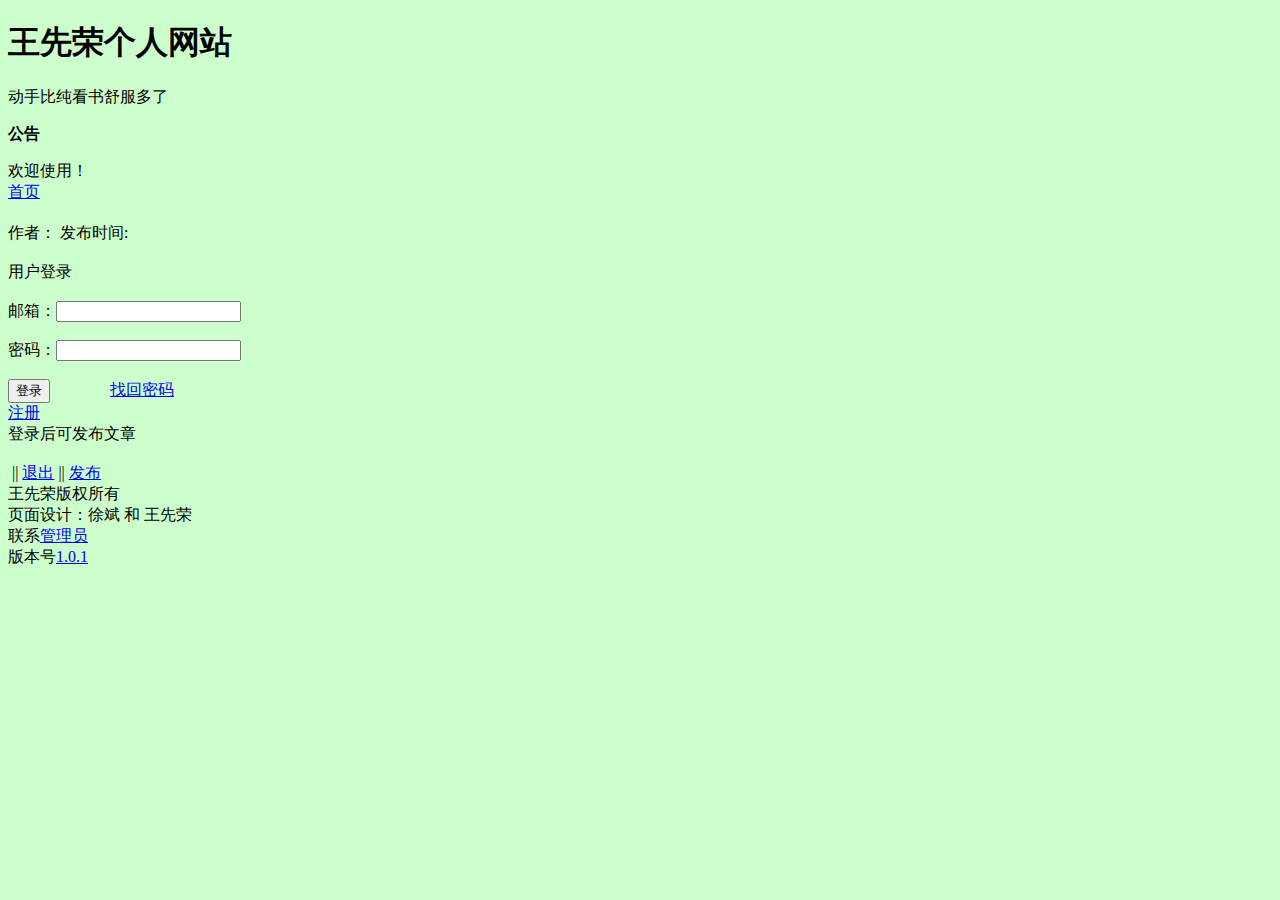
<file: src/main/resources/templates/index.html>
<!DOCTYPE html>
<html xmlns:th="http://www.thymeleaf.org">
<head>
    <meta http-equiv="Content-Type" content="text/html; charset=utf-8" />
    <title>王先荣网站_主页</title>
    <script type="application/javascript" th:src="@{/js/lib/jquery-1.7.1.min.js}"></script>
    <script type="application/javascript" th:src="@{/js/index.js}"></script>
    <script type="application/javascript" th:src="@{/js/login.js}"></script>
    <link type="text/css" rel="stylesheet" th:href="@{/css/index.css}"/>
    <link type="text/css" rel="stylesheet" th:href="@{/js/paging/css/page.css}"/>
    <script type="application/javascript" th:src="@{/js/paging/js/page.js}"></script>


</head>
<input type="hidden" th:value="${articleList.count}" id="count"/>
<body style="background:#CFC" onload="clipInit()">
	<div class="green"></div>
    
    <div class="box">
        <div class="header">
            <div class="header_content_up">
               <div class="header_content_left">
                  <h1>王先荣<wang>个人</wang>网站</h1>
                  <p>动手比纯看书舒服多了</p>
                </div>
               <div class="header_content_right">
                   <p class="advice_title"><strong>公告</strong></p>
                    <div class="advice_content">
                       欢迎使用！
                     </div>
               </div>
          	</div>
            <div class="header_content_below">
                <div class="header_content_navigation">
                    <a href="/index.html">首页</a>
                 </div>
            </div>
        </div>
        <div class="content">
        	<div class="content_content">
            <div class="content_content_one">
            	<div class="content_content_left">
                
                
                
                	<div class="article" th:each="article:${articleList.list}">
                        <h2><a th:href="'/article/details/'+${article.id}+'.html'"><span th:text="${article.title}"></span></a></h2>
                        <div class="article_authorAndTime">
                            <span>作者：</span><em th:text="${article.user.nickName}"></em>
                            <span>发布时间:</span><em th:text="${#dates.format(article.createTime,'yyyy-MM-dd')}"></em>
                        </div><br/>
                        <div th:text="${article.description}">
                        </div>
                    </div>

                    <div class="paging" id="clipDIV" th:if="${articleList.count>20}">
                    </div>
                
                
                </div>
                <div class="content_content_right">
                	<div class="content_content_right_loginAndRegister" th:if="${#lists.isEmpty(#httpServletRequest.getSession().getAttribute('user'))}">
                	<div class="content_content_right_login">
                    	<form action="#javascript:void(0)" method="post" class="register_form">
                        	<span>用户登录</span><br /><br />
                        	邮箱：<input type="text" name="email" id="email"/><br /><br />
                            密码：<input type="password" name="password" id="password"/><br/><br />
                            <input type="button" value="登录"  id="sub"/>&nbsp;&nbsp;&nbsp;&nbsp;&nbsp;&nbsp;&nbsp;&nbsp;&nbsp;&nbsp;&nbsp;&nbsp;&nbsp;&nbsp;
                            <a href="/user/findPwd.html" id="findPassword">找回密码</a>
                        </form>
                    </div>
                    <div class="content_content_right_register"><a href="/user/register.html">注册</a></div>
                    <div class="content_content_right_register">登录后可发布文章</div>
                	</div>
                    <div class="content_content_right_loginAndRegister" th:if="${!#lists.isEmpty(#httpServletRequest.getSession().getAttribute('user'))}">
                        <span th:text="'欢迎您：'+${#httpServletRequest.getSession().getAttribute('user').nickName}"></span><br/>&nbsp;||&nbsp;<a href="javascript:void(0)" id="logout">退出</a>&nbsp;||&nbsp;<a href="/article/publish.html">发布</a>
                    </div>
                </div>
                </div>
                
                
            </div>
        </div>
        <div class="fotter">
        	<div class="fotter_content">
            	<div class="fotter_content_copyright">
       		       王先荣版权所有<br/>
       			   页面设计：徐斌 和 王先荣
                </div>
                <div class="fotter_content_email">
                	联系<a href="#" id="feedback"><wang>管理员</wang></a>
                </div>
                <div class="fotter_content_version">
                	版本号<a href="/versions.html">1.0.1</a>
                </div>
            </div>
        </div>
    </div>
    
    <div class="green"></div>

</body>
</html>
</file>
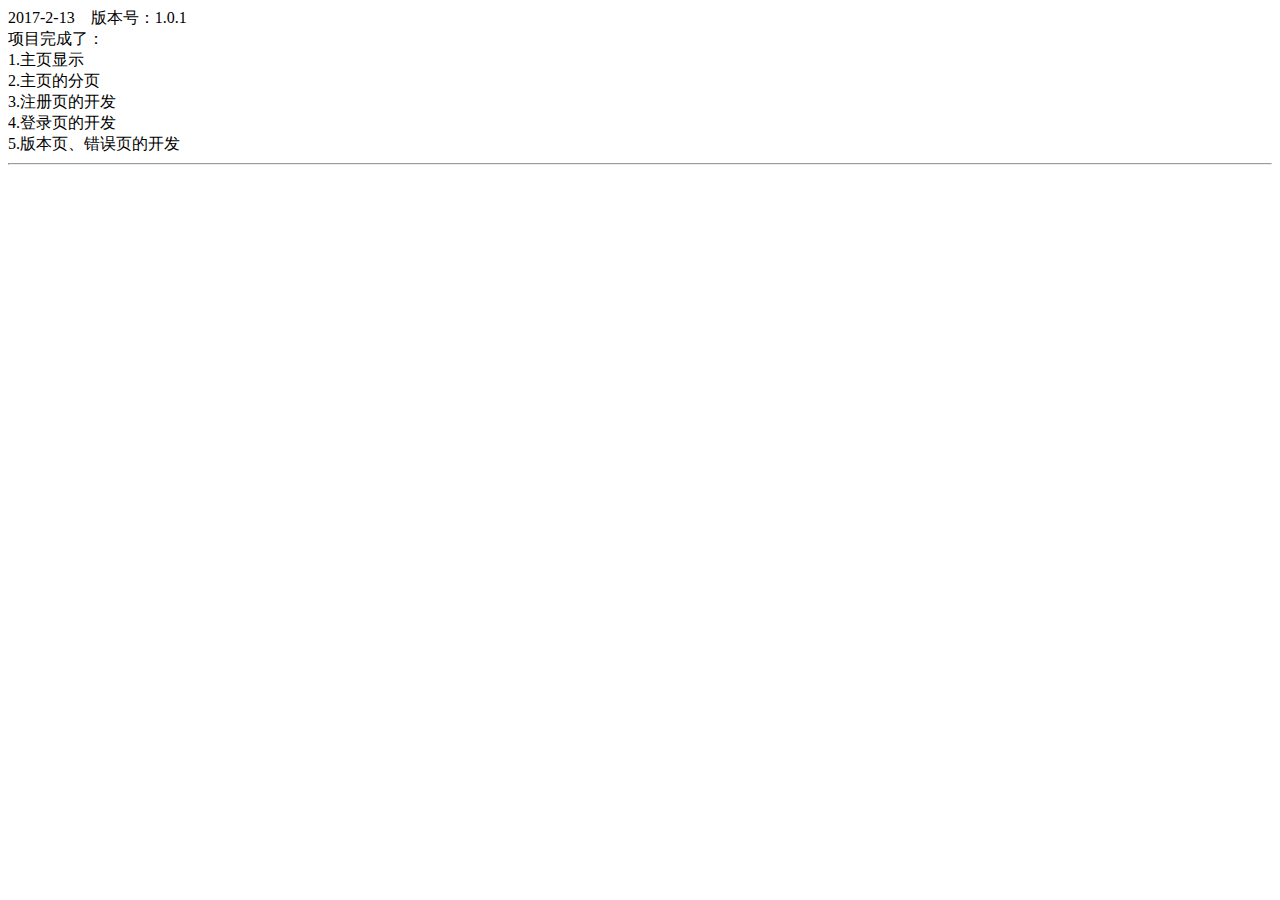
<file: src/main/resources/public/versions.html>
<!DOCTYPE html>
<html lang="en">
<head>
    <meta charset="UTF-8">
    <title>王先荣网站_版本页</title>
</head>
<body>
2017-2-13 &nbsp;&nbsp;&nbsp;版本号：1.0.1<br/>
项目完成了：<br/>
1.主页显示<br/>
2.主页的分页<br/>
3.注册页的开发<br/>
4.登录页的开发<br/>
5.版本页、错误页的开发
    <HR/>
</body>
</html>
</file>
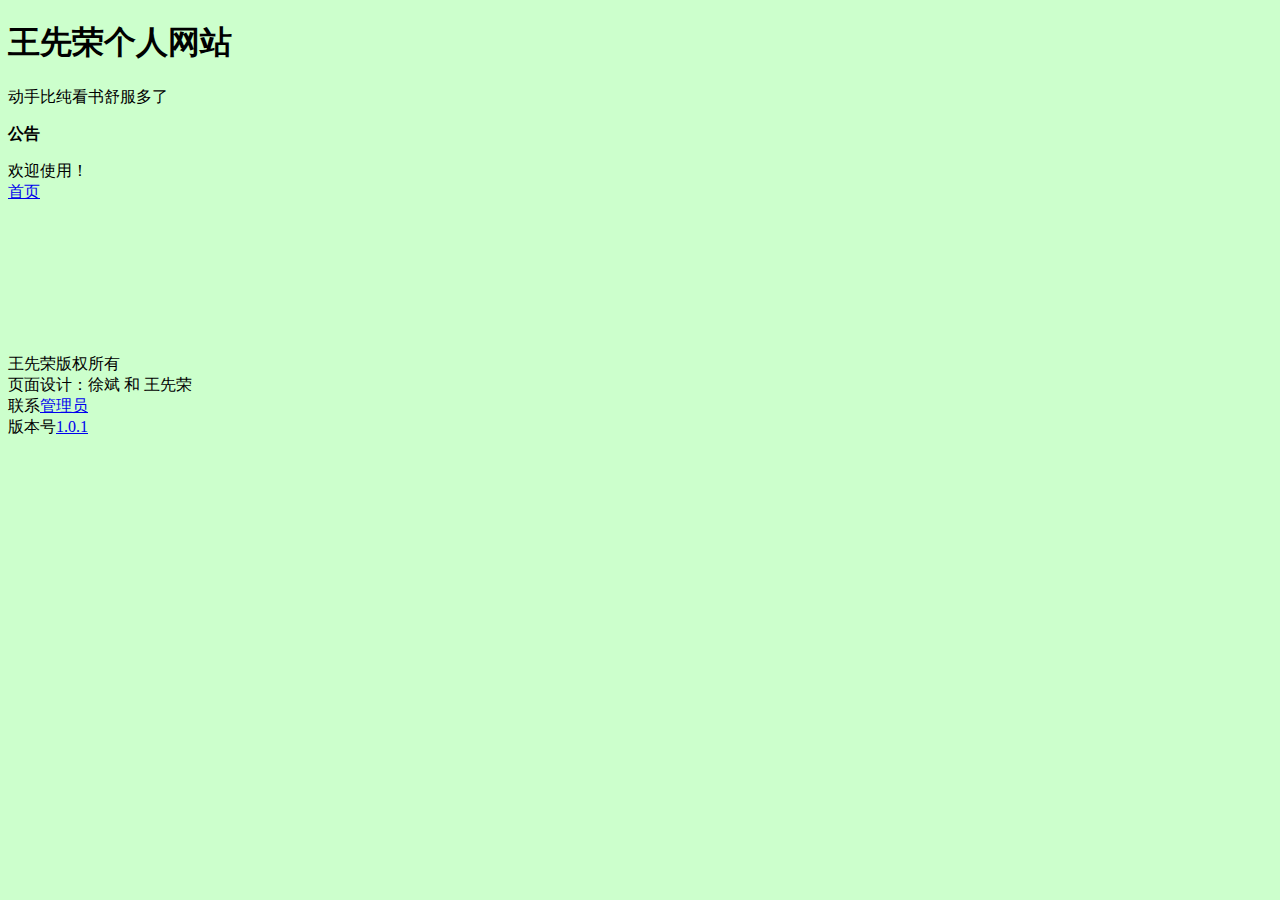
<file: src/main/resources/templates/articleDetails.html>
<!DOCTYPE html>
<html xmlns:th="http://www.thymeleaf.org">
<head>
    <meta http-equiv="Content-Type" content="text/html; charset=utf-8" />
    <title>王先荣网站_文章详情页</title>
    <script type="application/javascript" th:src="@{/js/lib/jquery-1.7.1.min.js}"></script>
    <script type="application/javascript" th:src="@{/js/index.js}"></script>
    <script type="application/javascript" th:src="@{/js/login.js}"></script>
    <link type="text/css" rel="stylesheet" th:href="@{/css/index.css}"/>
    <link rel="stylesheet" type="text/css" th:href="@{/js/editor/css/wangEditor.min.css}"/>


</head>
<body style="background:#CFC" >
	<div class="green"></div>
    
    <div class="box">
        <div class="header">
            <div class="header_content_up">
               <div class="header_content_left">
                  <h1>王先荣<wang>个人</wang>网站</h1>
                  <p>动手比纯看书舒服多了</p>
                </div>
               <div class="header_content_right">
                   <p class="advice_title"><strong>公告</strong></p>
                    <div class="advice_content">
                       欢迎使用！
                     </div>
               </div>
          	</div>
            <div class="header_content_below">
                <div class="header_content_navigation">
                    <a href="/index.html">首页</a>
                 </div>
            </div>
        </div>
        <div class="content">
        	<div class="content_content">
            <div class="content_content_one">

                <div class="details">
                    <h1 th:text="${article.title}"></h1><br/>
                    <h4 th:text="${article.description}"></h4>
                    <p th:text="${article.user.nickName}" style="float:right"></p><br/>
                    <p th:text="${#calendars.format(article.createTime,'yyyy-MM-dd HH:mm:ss')}"  style="float:right"></p><br/><br/>
                    <br/>
                    <br/>
                    <div th:utext="${article.text}">
                    </div>
                </div>



                </div>
            </div>
        </div>
        <div class="fotter">
        	<div class="fotter_content">
            	<div class="fotter_content_copyright">
       		       王先荣版权所有<br/>
       			   页面设计：徐斌 和 王先荣
                </div>
                <div class="fotter_content_email">
                	联系<a href="#" id="feedback"><wang>管理员</wang></a>
                </div>
                <div class="fotter_content_version">
                	版本号<a href="/versions.html">1.0.1</a>
                </div>
            </div>
        </div>
    </div>
    
    <div class="green"></div>

</body>
</html>
</file>
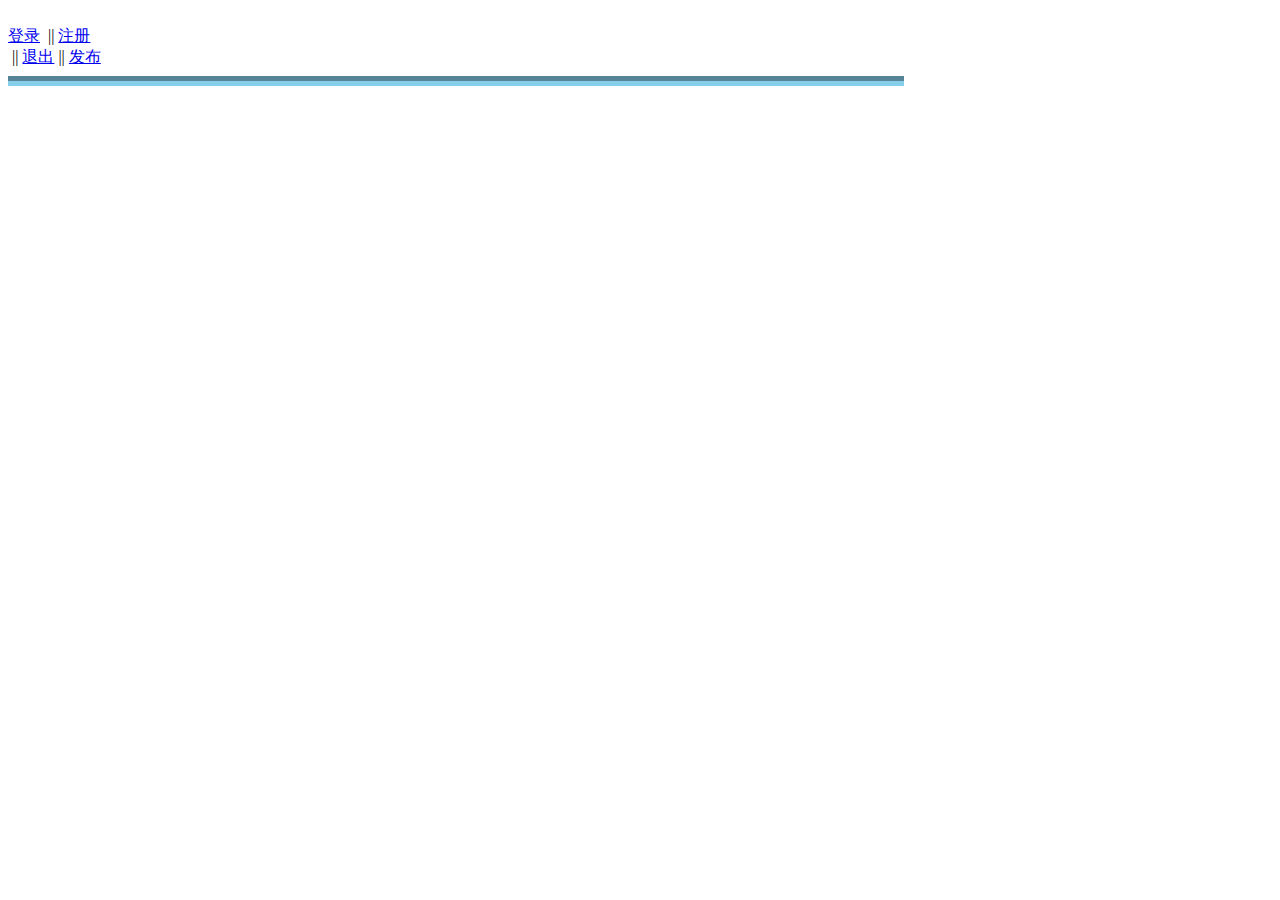
<file: src/main/resources/templates/articleDetails2.html>
<!DOCTYPE html>
<html xmlns:th="http://www.thymeleaf.org">
<head>
    <meta charset="UTF-8"/>
    <title>王先荣个人论坛_主页</title>
    <link rel="shortcut icon" type="image/ico" th:href="@{/images/logo.ico}"/>
    <script type="application/javascript" th:src="@{/js/lib/jquery-1.7.1.min.js}"></script>
    <link rel="stylesheet" type="text/css" th:href="@{/js/editor/dist/css/wangEditor.min.css}"/>
</head>
<body style="width:70%">
<div >
    <img th:src="@{/images/logo.png}"/>
    <br/>
    <div th:if="${#lists.isEmpty(#httpServletRequest.getSession().getAttribute('user'))}" >
        <a  href="/user/login.html">登录</a> &nbsp;||&nbsp;<a href="/user/register.html">注册</a>
    </div>
    <div th:if="${!#lists.isEmpty(#httpServletRequest.getSession().getAttribute('user'))}" >
        <span th:text="'欢迎您：'+${#httpServletRequest.getSession().getAttribute('user').nickName}"></span>&nbsp;||&nbsp;<a href="javascript:void(0)" id="logout">退出</a>&nbsp;||&nbsp;<a href="/article/publish.html">发布</a>
    </div>
    <hr style="height:10px;border:none;border-top:10px groove skyblue;" />
    <div>
        <h1 th:text="${article.title}"></h1>
        <p th:text="${article.user.nickName}"></p>
        <p th:text="${article.createTime}"></p><br/><br/>
        <div th:utext="${article.text}">

        </div>
    </div>
</div>
</body>
</html>
</file>
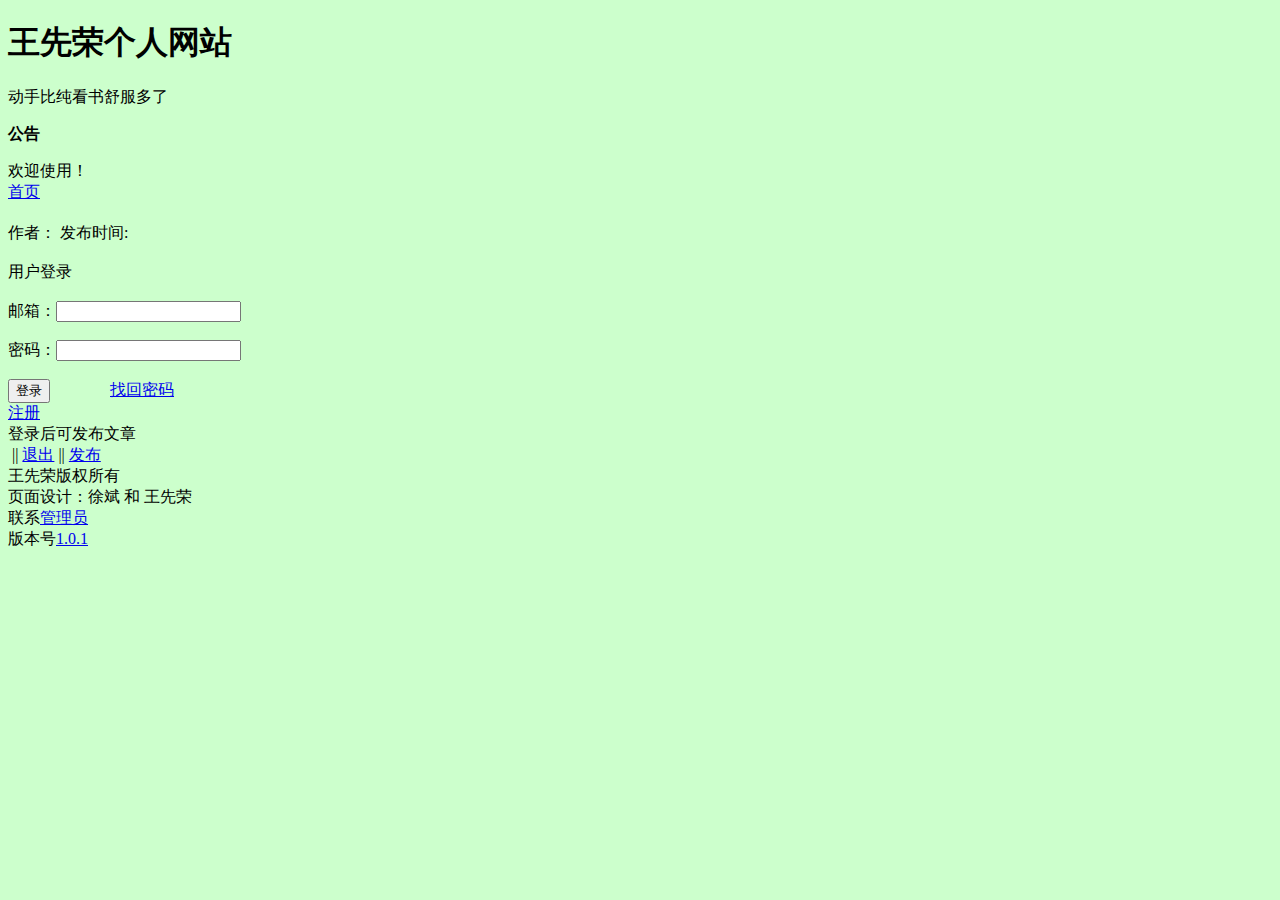
<file: src/main/resources/templates/feedback.html>
<!DOCTYPE html>
<html xmlns:th="http://www.thymeleaf.org">
<head>
    <meta http-equiv="Content-Type" content="text/html; charset=utf-8" />
    <title>王先荣网站_主页</title>
    <script type="application/javascript" th:src="@{/js/lib/jquery-1.7.1.min.js}"></script>
    <script type="application/javascript" th:src="@{/js/index.js}"></script>
    <script type="application/javascript" th:src="@{/js/login.js}"></script>
    <link type="text/css" rel="stylesheet" th:href="@{/css/index.css}"/>
    <link type="text/css" rel="stylesheet" th:href="@{/js/paging/css/page.css}"/>
    <script type="application/javascript" th:src="@{/js/paging/js/page.js}"></script>


</head>
<input type="hidden" th:value="${articleList.count}" id="count"/>
<body style="background:#CFC" onload="clipInit()">
	<div class="green"></div>
    
    <div class="box">
        <div class="header">
            <div class="header_content_up">
               <div class="header_content_left">
                  <h1>王先荣<wang>个人</wang>网站</h1>
                  <p>动手比纯看书舒服多了</p>
                </div>
               <div class="header_content_right">
                   <p class="advice_title"><strong>公告</strong></p>
                    <div class="advice_content">
                       欢迎使用！
                     </div>
               </div>
          	</div>
            <div class="header_content_below">
                <div class="header_content_navigation">
                    <a href="/index.html">首页</a>
                 </div>
            </div>
        </div>
        <div class="content">
        	<div class="content_content">
            <div class="content_content_one">
            	<div class="content_content_left">
                
                
                
                	<div class="article" th:each="article:${articleList.list}">
                        <h2><a th:href="'/article/details/'+${article.id}+'.html'"><span th:text="${article.title}"></span></a></h2>
                        <div class="article_authorAndTime">
                            <span>作者：</span><em th:text="${article.user.nickName}"></em>
                            <span>发布时间:</span><em th:text="${#dates.format(article.createTime,'yyyy-MM-dd')}"></em>
                        </div><br/>
                        <div th:text="${article.description}">
                        </div>
                    </div>

                    <div class="paging" id="clipDIV" th:if="${articleList.count>20}">
                    </div>
                
                
                </div>
                <div class="content_content_right">
                	<div class="content_content_right_loginAndRegister" th:if="${#lists.isEmpty(#httpServletRequest.getSession().getAttribute('user'))}">
                	<div class="content_content_right_login">
                    	<form action="#javascript:void(0)" method="post" class="register_form">
                        	<span>用户登录</span><br /><br />
                        	邮箱：<input type="text" name="email" id="email"/><br /><br />
                            密码：<input type="password" name="password" id="password"/><br/><br />
                            <input type="button" value="登录"  id="sub"/>&nbsp;&nbsp;&nbsp;&nbsp;&nbsp;&nbsp;&nbsp;&nbsp;&nbsp;&nbsp;&nbsp;&nbsp;&nbsp;&nbsp;
                            <a href="/user/findPwd.html" id="findPassword">找回密码</a>
                        </form>
                    </div>
                    <div class="content_content_right_register"><a href="/user/register.html">注册</a></div>
                    <div class="content_content_right_register">登录后可发布文章</div>
                	</div>
                    <div class="content_content_right_loginAndRegister" th:if="${!#lists.isEmpty(#httpServletRequest.getSession().getAttribute('user'))}">
                        <span th:text="'欢迎您：'+${#httpServletRequest.getSession().getAttribute('user').nickName}"></span>&nbsp;||&nbsp;<a href="javascript:void(0)" id="logout">退出</a>&nbsp;||&nbsp;<a href="/article/publish.html">发布</a>
                    </div>
                </div>
                </div>
                
                
            </div>
        </div>
        <div class="fotter">
        	<div class="fotter_content">
            	<div class="fotter_content_copyright">
       		       王先荣版权所有<br/>
       			   页面设计：徐斌 和 王先荣
                </div>
                <div class="fotter_content_email">
                	联系<a href="#" id="feedback"><wang>管理员</wang></a>
                </div>
                <div class="fotter_content_version">
                	版本号<a href="/versions.html">1.0.1</a>
                </div>
            </div>
        </div>
    </div>
    
    <div class="green"></div>

</body>
</html>
</file>
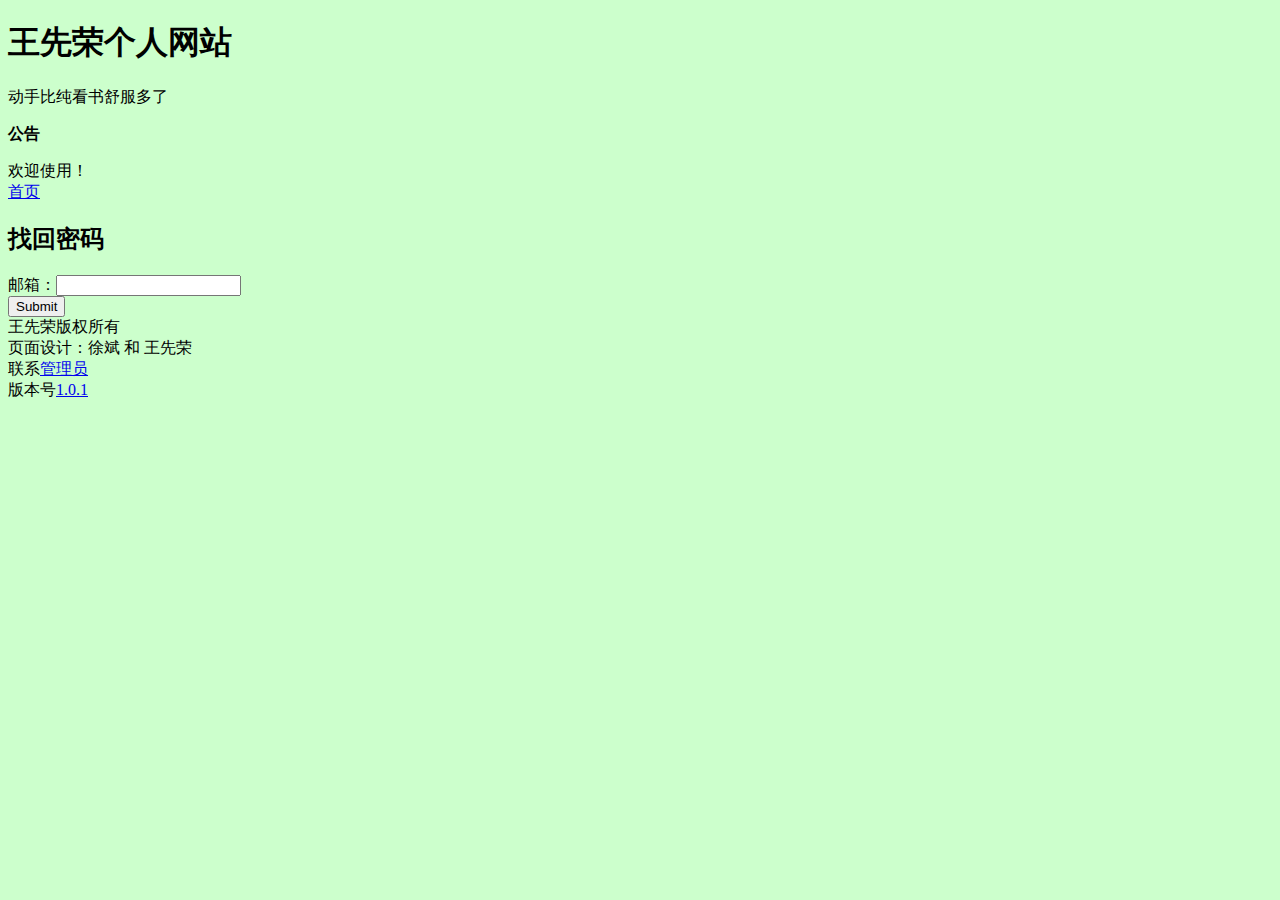
<file: src/main/resources/templates/findPwd.html>
<!DOCTYPE html>
<html xmlns:th="http://www.thymeleaf.org">
<head>
    <meta http-equiv="Content-Type" content="text/html; charset=utf-8" />
    <title>王先荣网站_找回密码</title>
    <script type="application/javascript" th:src="@{/js/lib/jquery-1.7.1.min.js}"></script>
    <script type="application/javascript" th:src="@{/js/findPwd.js}"></script>
    <link type="text/css" rel="stylesheet" th:href="@{/css/register.css}"/>
</head>
<body style="background:#CFC">
	<div class="green"></div>
    
    <div class="box">
        <div class="header">
            <div class="header_content_up">
               <div class="header_content_left">
                  <h1>王先荣<wang>个人</wang>网站</h1>
                  <p>动手比纯看书舒服多了</p>
                </div>
               <div class="header_content_right">
                   <p class="advice_title"><strong>公告</strong></p>
                    <div class="advice_content">
                       欢迎使用！
                     </div>
               </div>
          	</div>
            <div class="header_content_below">
                <div class="header_content_navigation">
                    <a href="/index.html">首页</a>
                 </div>
            </div>
        </div>
        <div class="content">
        	<div class="content_content">
                <div class="content_content_one">

                    <h2>找回密码</h2>
                    邮箱：<input type="email" id="email" name="email" /><em><wang id="ad"></wang></em><br/>

                    <input type="submit" id="sub"/>

                </div>
            </div>
        </div>
        <div class="fotter">
        	<div class="fotter_content">
            	<div class="fotter_content_copyright">
       		       王先荣版权所有<br/>
       			   页面设计：徐斌 和 王先荣
                </div>
                <div class="fotter_content_email">
                	联系<a href="#" id="feedback"><wang>管理员</wang></a>
                </div>
                <div class="fotter_content_version">
                	版本号<a href="/versions.html" >1.0.1</a>
                </div>
            </div>
        </div>
    </div>
    
    <div class="green"></div>

</body>
</html>
</file>
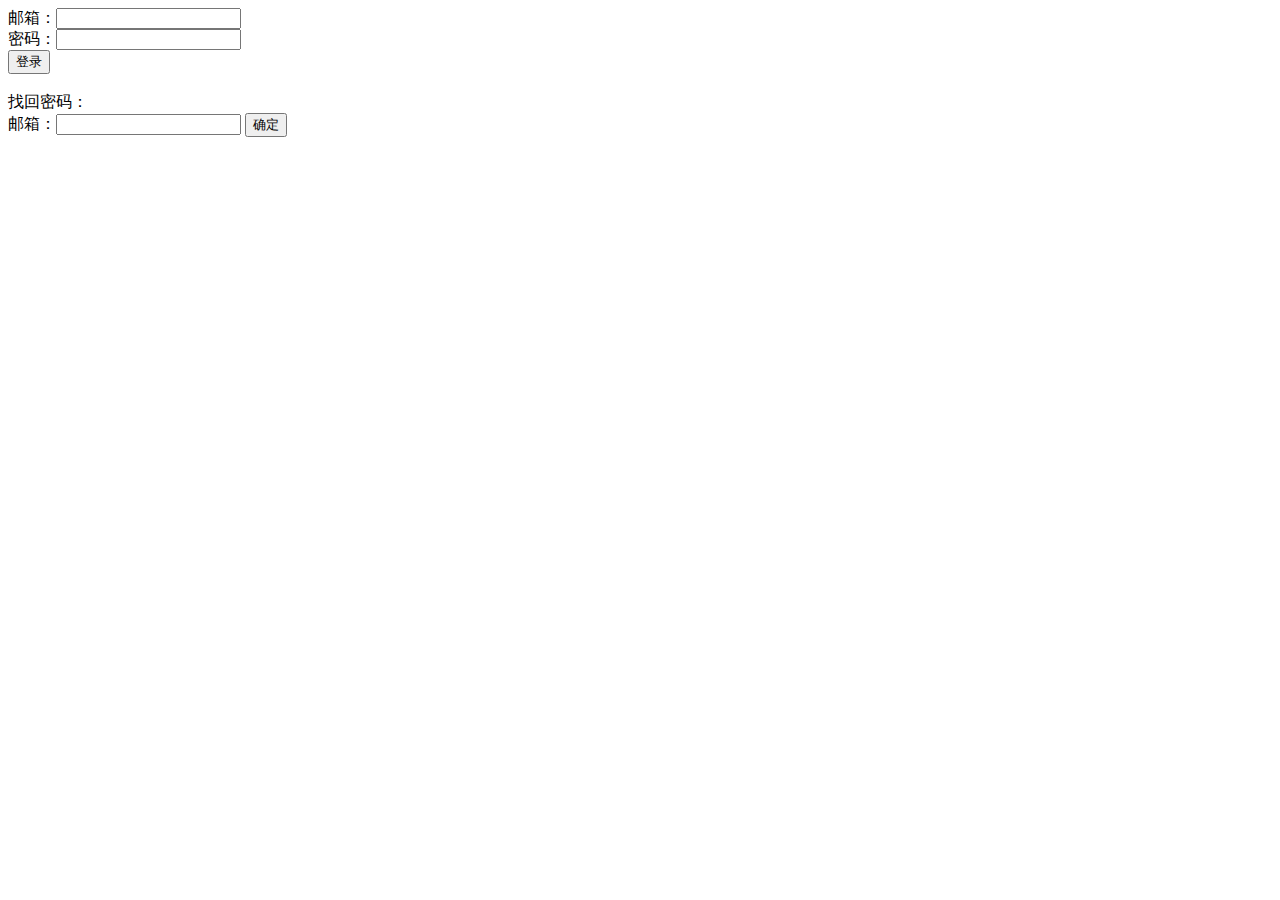
<file: src/main/resources/templates/login.html>
<!DOCTYPE html>
<html xmlns:th="http://www.thymeleaf.org">
<head>
    <meta charset="UTF-8"/>
    <link rel="shortcut icon" type="image/ico" th:href="@{/images/logo.ico}"/>
    <title>王先荣个人论坛_登录页</title>
    <script type="application/javascript" th:src="@{/js/lib/jquery-1.7.1.min.js}"></script>
    <script type="application/javascript" th:src="@{/js/login.js}"></script>
</head>
<body>
<form action="#javascript:void(0)" class="register_form">
    邮箱：<input type="email" name="email" id="email"/><br/>
    密码：<input type="password" name="password" id="password"/><br/>
    <input type="button" value="登录" id="sub"/>
</form><br/>
<span>找回密码：</span><br/>
<from>
    邮箱：<input type="email"/>
    <input type="button" value="确定"/>
</from>
</body>
</html>
</file>
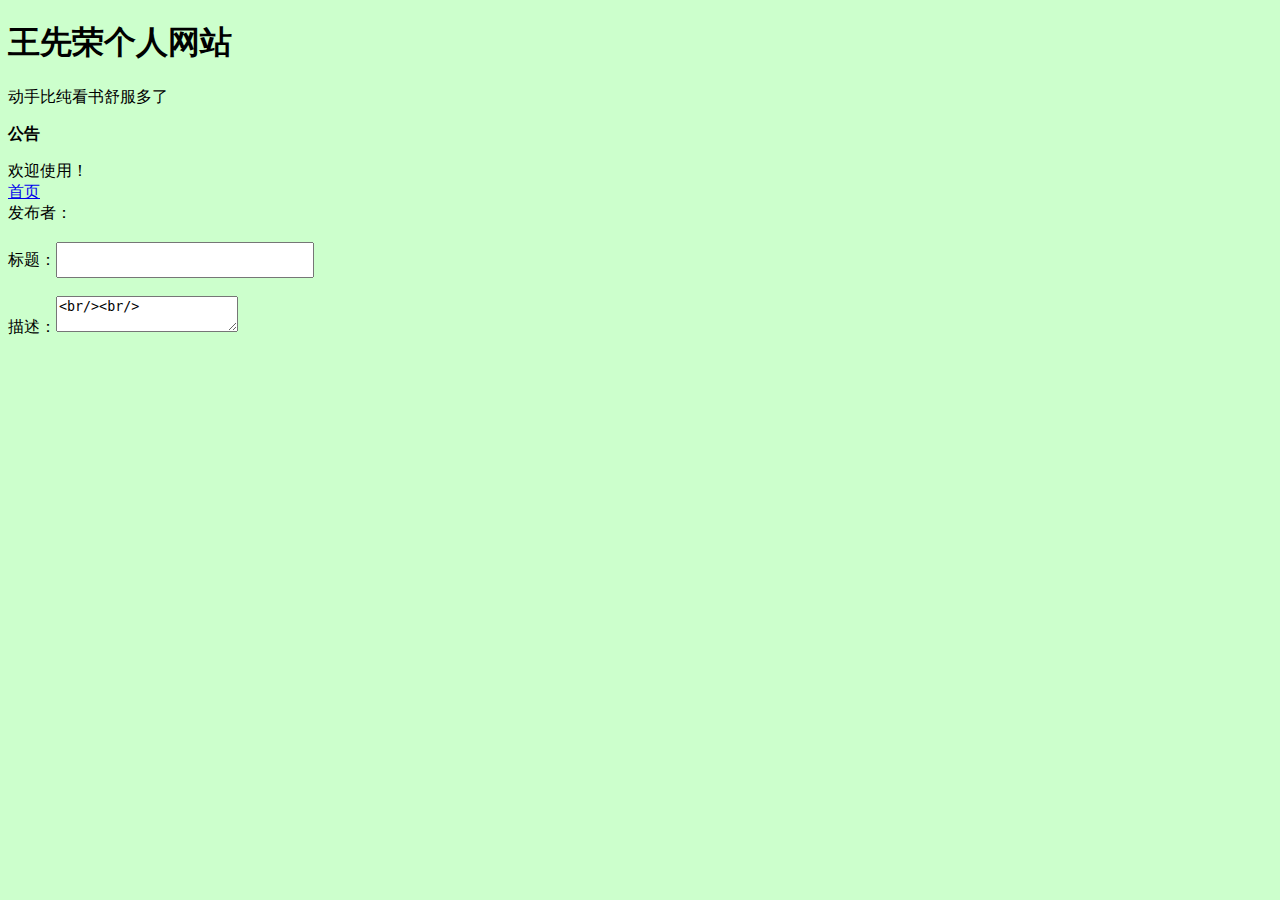
<file: src/main/resources/templates/publish.html>
<!DOCTYPE html>
<html xmlns:th="http://www.thymeleaf.org">
<head>
    <meta http-equiv="Content-Type" content="text/html; charset=utf-8" />
    <title>王先荣网站_主页</title>
    <script type="application/javascript" th:src="@{/js/lib/jquery-1.7.1.min.js}"></script>
    <script type="application/javascript" th:src="@{/js/index.js}"></script>
    <script type="application/javascript" th:src="@{/js/login.js}"></script>
    <link type="text/css" rel="stylesheet" th:href="@{/css/index.css}"/>

    <link rel="stylesheet" type="text/css" th:href="@{/js/editor/css/wangEditor.min.css}"/>
    <script type="application/javascript" th:src="@{/js/editor/js/wangEditor.min.js}"></script>
    <script type="application/javascript" th:src="@{/js/publish.js}"></script>

</head>
<body style="background:#CFC" >
	<div class="green"></div>
    
    <div class="box">
        <div class="header">
            <div class="header_content_up">
               <div class="header_content_left">
                  <h1>王先荣<wang>个人</wang>网站</h1>
                  <p>动手比纯看书舒服多了</p>
                </div>
               <div class="header_content_right">
                   <p class="advice_title"><strong>公告</strong></p>
                    <div class="advice_content">
                       欢迎使用！
                     </div>
               </div>
          	</div>
            <div class="header_content_below">
                <div class="header_content_navigation">
                    <a href="/index.html">首页</a>
                 </div>
            </div>
        </div>
        <div class="content">
        	<div class="content_content">
            <div class="content_content_one">


                <div class="author">
                    发布者：<span th:text="${#httpServletRequest.getSession().getAttribute('user').nickName}"></span>
                </div><br/>
                <div class="publish">
                    标题：<input type="text" id="title" style="width:250px;height:30px;"/><br/><br/>
                    描述：<textarea id="description" cols="20"/><br/><br/>


                    <div style="width:100%">
                        <div id="contextDiv" style="height:500px;max-height:1000px;">
                        </div>
                    </div><br/>

                    <input type="button" value="发布" id="publishSub"/>
                </div>



            </div>
                
                
            </div>
        </div>
        <div class="fotter">
        	<div class="fotter_content">
            	<div class="fotter_content_copyright">
       		       王先荣版权所有<br/>
       			   页面设计：徐斌 和 王先荣
                </div>
                <div class="fotter_content_email">
                	联系<a href="#" id="feedback"><wang>管理员</wang></a>
                </div>
                <div class="fotter_content_version">
                	版本号<a href="/versions.html">1.0.1</a>
                </div>
            </div>
        </div>
    </div>
    
    <div class="green"></div>


</body>
</html>
</file>
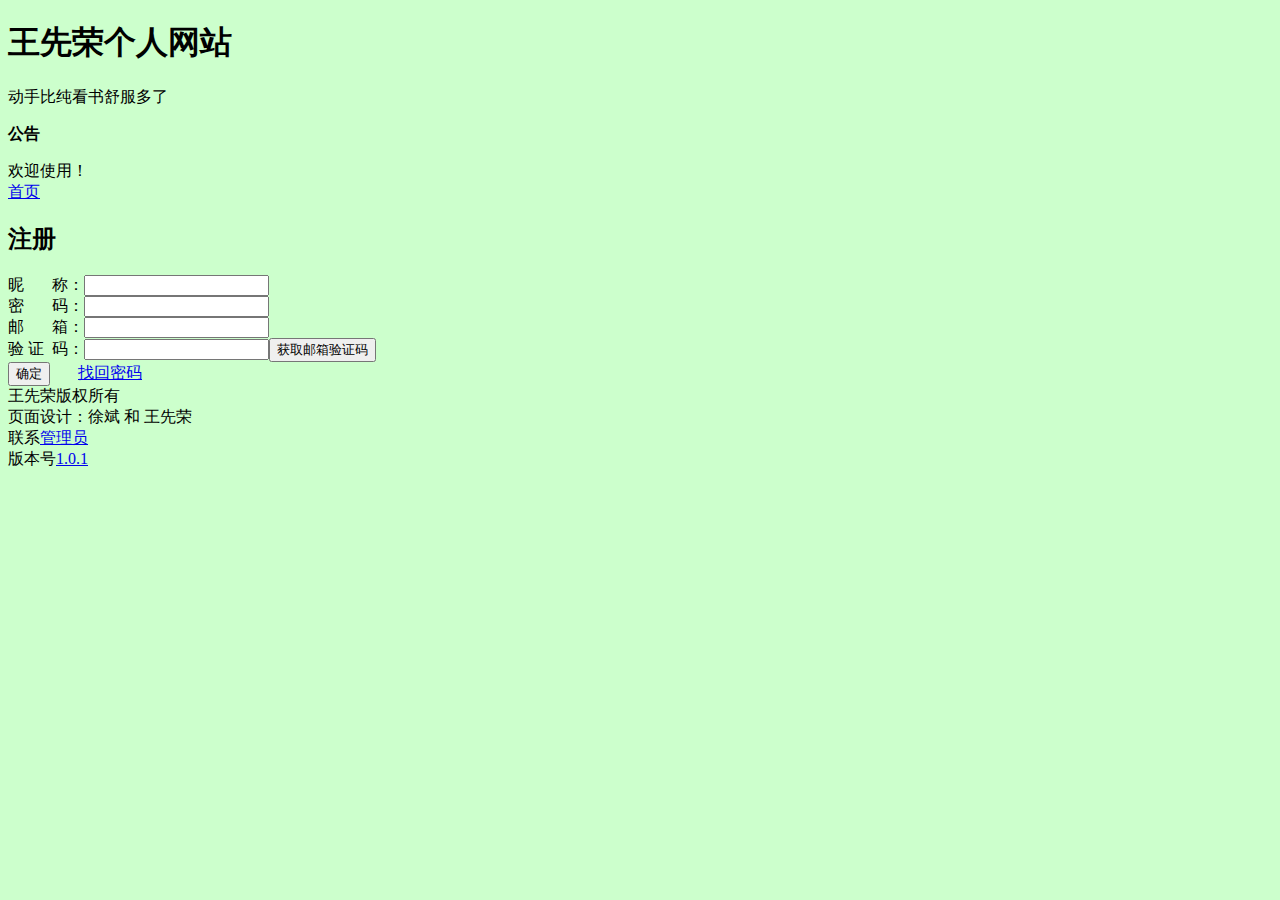
<file: src/main/resources/templates/register.html>
<!DOCTYPE html>
<html xmlns:th="http://www.thymeleaf.org">
<head>
    <meta http-equiv="Content-Type" content="text/html; charset=utf-8" />
    <title>王先荣网站_注册</title>
    <script type="application/javascript" th:src="@{/js/lib/jquery-1.7.1.min.js}"></script>
    <script type="application/javascript" th:src="@{/js/register.js}"></script>
    <link type="text/css" rel="stylesheet" th:href="@{/css/register.css}"/>
</head>
<body style="background:#CFC">
	<div class="green"></div>
    
    <div class="box">
        <div class="header">
            <div class="header_content_up">
               <div class="header_content_left">
                  <h1>王先荣<wang>个人</wang>网站</h1>
                  <p>动手比纯看书舒服多了</p>
                </div>
               <div class="header_content_right">
                   <p class="advice_title"><strong>公告</strong></p>
                    <div class="advice_content">
                       欢迎使用！
                     </div>
               </div>
          	</div>
            <div class="header_content_below">
                <div class="header_content_navigation">
                    <a href="/index.html">首页</a>
                 </div>
            </div>
        </div>
        <div class="content">
        	<div class="content_content">
                <div class="content_content_one">
                    <div class="register_div">
                        <div class="ad_div">
                            <h2>注册</h2><em class="ad_em"><wang id="ad"></wang></em>
                        </div>
                    <form action="javascript:void(0)" class="register_form">
                        昵&nbsp;&nbsp;&nbsp;&nbsp;&nbsp;&nbsp;&nbsp;称：<input type="text" id="nickName" name="nickName"/><br/>
                        密&nbsp;&nbsp;&nbsp;&nbsp;&nbsp;&nbsp;&nbsp;码：<input type="password" name="password" id="password"/><br/>
                      <!--  确认密码：<input type="password"/><br/>-->
                        邮&nbsp;&nbsp;&nbsp;&nbsp;&nbsp;&nbsp;&nbsp;箱：<input type="email" id="email" name="email"/><br/>
                        验&nbsp;证&nbsp;&nbsp;码：<input type="text" id="code"/><button id="sendMail" type="button">获取邮箱验证码</button><br/>
                        <input type="button" value="确定" id="sub" />&nbsp;&nbsp;&nbsp;&nbsp;&nbsp;&nbsp;&nbsp;<a href="/user/findPwd.html" id="findPassword">找回密码</a>
                    </form>

                    </div>
                </div>
            </div>
        </div>
        <div class="fotter">
        	<div class="fotter_content">
            	<div class="fotter_content_copyright">
       		       王先荣版权所有<br/>
       			   页面设计：徐斌 和 王先荣
                </div>
                <div class="fotter_content_email">
                	联系<a href="#" id="feedback"><wang>管理员</wang></a>
                </div>
                <div class="fotter_content_version">
                	版本号<a href="/versions.html">1.0.1</a>
                </div>
            </div>
        </div>
    </div>
    
    <div class="green"></div>

</body>
</html>
</file>
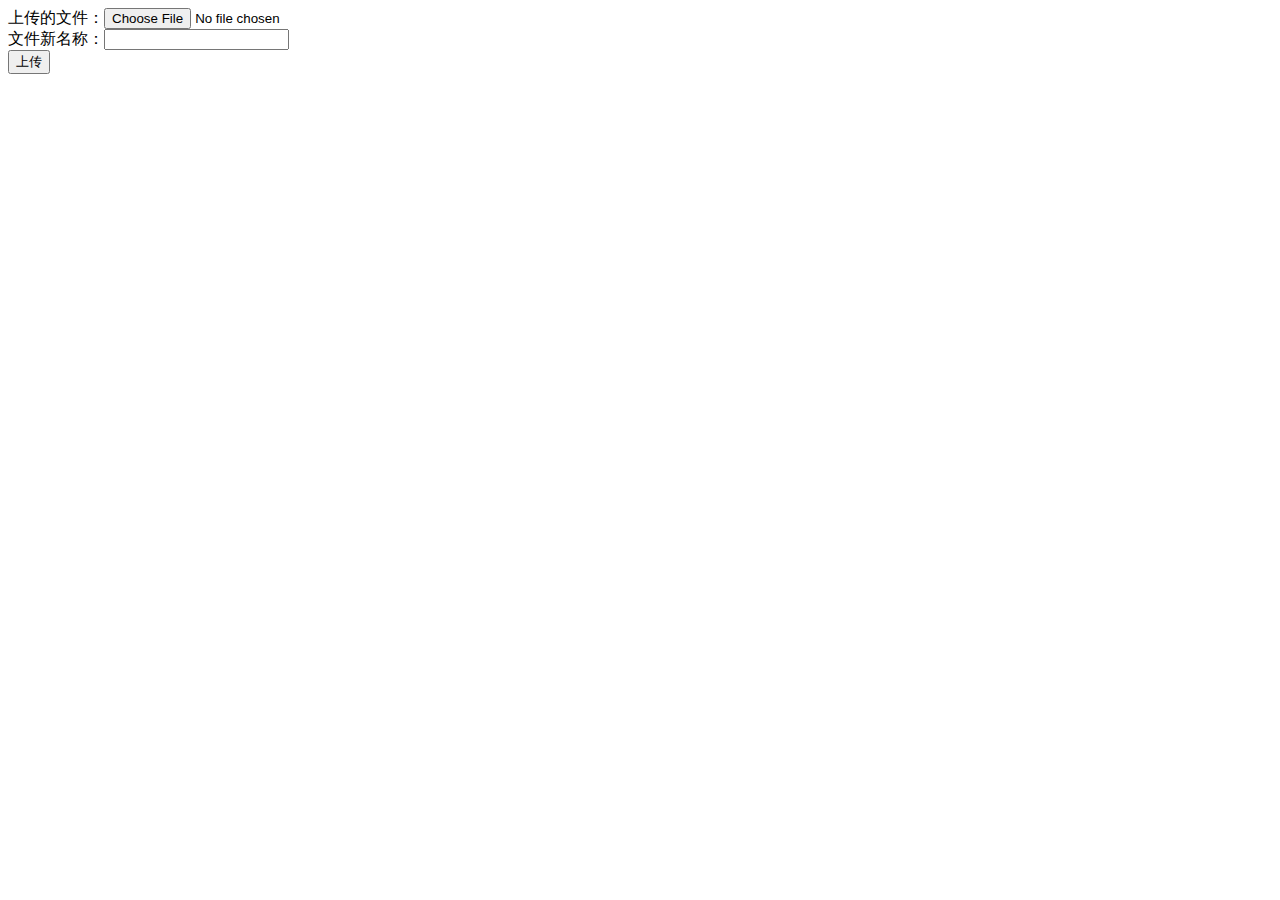
<file: src/main/resources/templates/upload.html>
<!DOCTYPE html>
<html lang="en" xmlns:th="http://www.thymeleaf.org">
<head>
    <meta charset="UTF-8"/>
    <title>王先荣个人论坛_上传</title>
    <link rel="shortcut icon" type="image/ico" th:href="@{/images/logo.ico}"/>
</head>
<body>
    <form action="/upload.do" method="post" enctype="multipart/form-data">
        上传的文件：<input type="file" name="file"/><br/>
        文件新名称：<input type="text" name="name"/><br/>
        <input type="submit" value="上传"/>

    </form>
</body>
</html>
</file>
